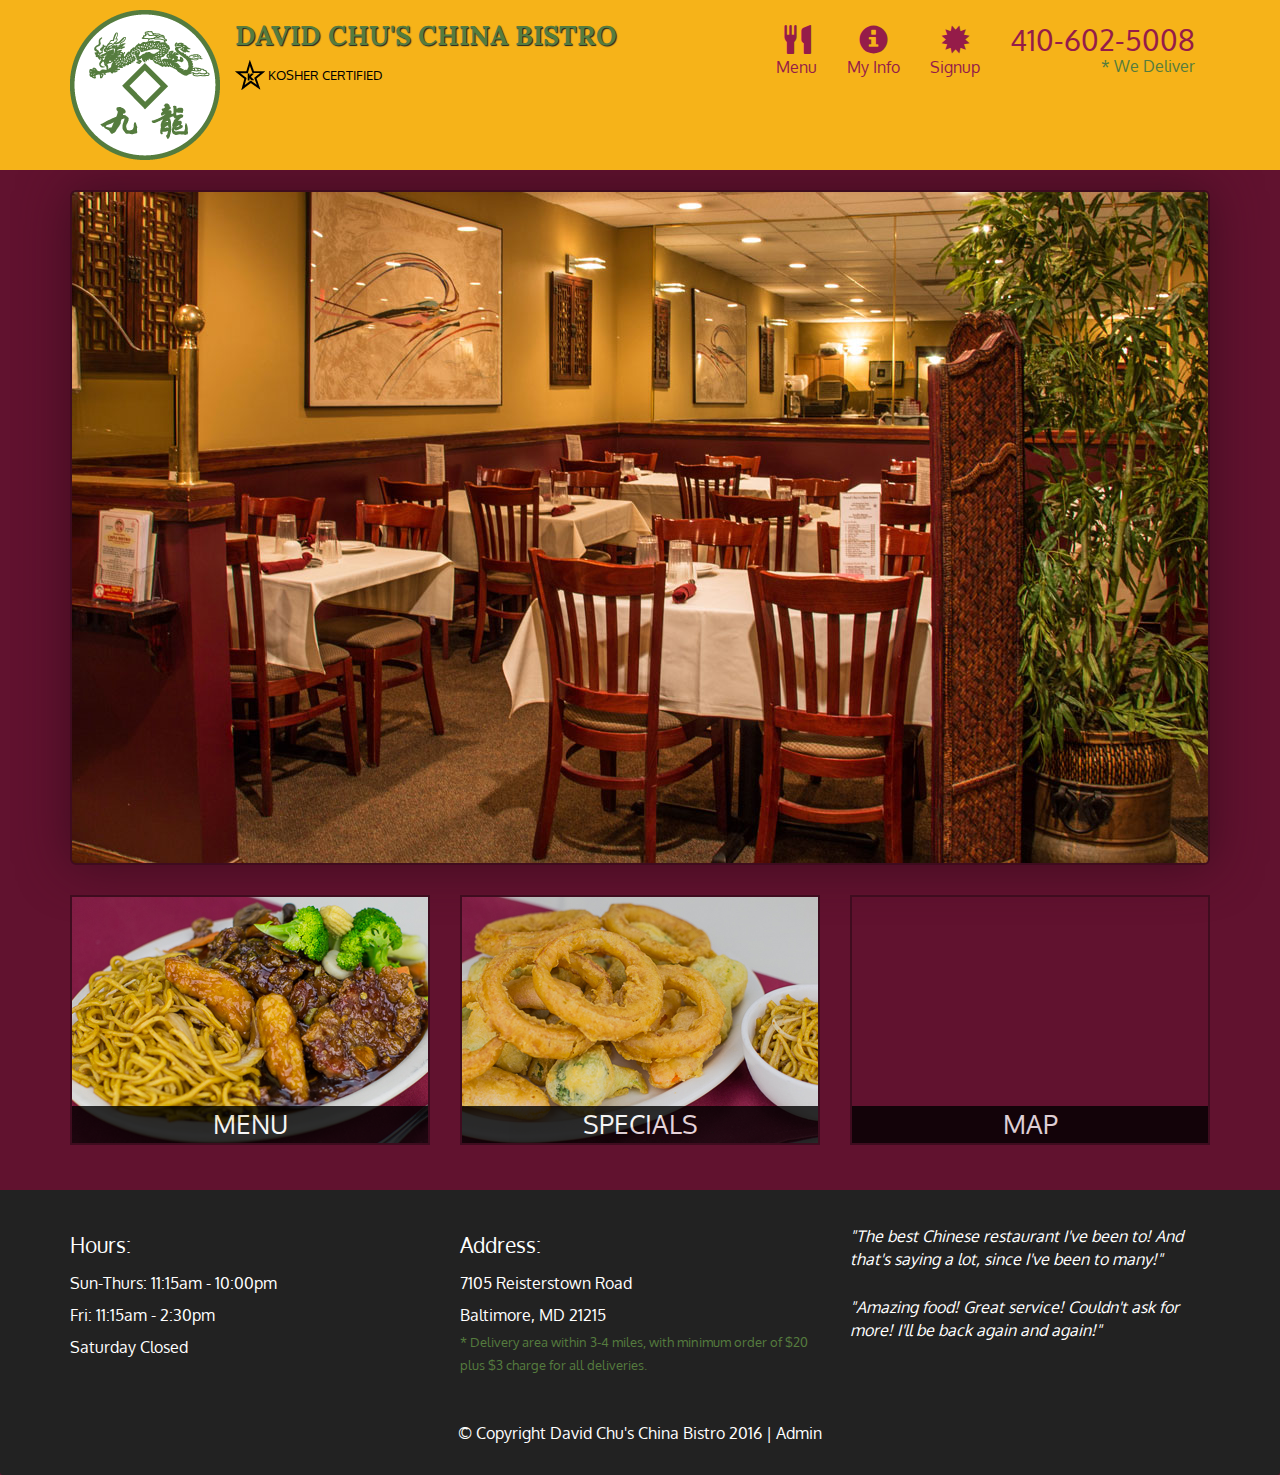
<file: mod10-solution/index.html>
<!DOCTYPE html>
<html lang="en">

<head>
  <meta charset="utf-8">
  <meta http-equiv="X-UA-Compatible" content="IE=edge">
  <meta name="viewport" content="width=device-width, initial-scale=1">
  <title>David Chu's China Bistro</title>
  <link href='https://fonts.googleapis.com/css?family=Oxygen:400,300,700' rel='stylesheet' type='text/css'>
  <link href='https://fonts.googleapis.com/css?family=Lora' rel='stylesheet' type='text/css'>
  <link rel="stylesheet" href="css/bootstrap.min.css">
  <link rel="stylesheet" href="css/restaurant.css">
  <link rel="stylesheet" href="css/common.css">
</head>

<body ng-app="restaurant" ng-strict-di>

  <!-- Fixed position loading indicator -->
  <loading class="loading-indicator"></loading>

  <header>
    <nav id="header-nav" class="navbar navbar-default">
      <div class="container">
        <div class="navbar-header">
          <a href="index.html" class="pull-left visible-md visible-lg">
            <div id="logo-img" alt="Logo image"></div>
          </a>

          <div class="navbar-brand">
            <a href="index.html">
              <h1>David Chu's China Bistro</h1>
            </a>
            <p>
              <img src="images/star-k-logo.png" alt="Kosher certification">
              <span>Kosher Certified</span>
            </p>
          </div>

          <button id="navbarToggle" type="button" class="navbar-toggle collapsed" data-toggle="collapse"
            data-target="#collapsable-nav" aria-expanded="false">
            <span class="sr-only">Toggle navigation</span>
            <span class="icon-bar"></span>
            <span class="icon-bar"></span>
            <span class="icon-bar"></span>
          </button>
        </div>

        <div id="collapsable-nav" class="collapse navbar-collapse">
          <ul id="nav-list" class="nav navbar-nav navbar-right">
            <li id="navHomeButton" class="visible-xs">
              <a href="index.html">
                <span class="glyphicon glyphicon-home"></span> Home</a>
            </li>
            <li id="navMenuButton" ui-sref-active="active">
              <a ui-sref="public.menu">
                <span class="glyphicon glyphicon-cutlery"></span><br class="hidden-xs"> Menu</a>
            </li>
            <li ui-sref-active="active">
              <a ui-sref="public.info">
                <span class="glyphicon glyphicon-info-sign"></span><br class="hidden-xs"> My Info</a>
            </li>
            <li ui-sref-active="active">
              <a ui-sref="public.signup">
                <span class="glyphicon glyphicon-certificate"></span><br class="hidden-xs"> Signup</a>
            </li>
            <li id="phone" class="hidden-xs">
              <a href="tel:410-602-5008">
                <span>410-602-5008</span></a>
              <div>* We Deliver</div>
            </li>
          </ul><!-- #nav-list -->
        </div><!-- .collapse .navbar-collapse -->
      </div><!-- .container -->
    </nav><!-- #header-nav -->
  </header>

  <div id="call-btn" class="visible-xs">
    <a class="btn" href="tel:410-602-5008">
      <span class="glyphicon glyphicon-earphone"></span>
      410-602-5008
    </a>
  </div>
  <div id="xs-deliver" class="text-center visible-xs">* We Deliver</div>

  <ui-view>
    <div class="text-center initial-loading">
      <h2>Loading Site...</h2>
    </div>
  </ui-view>

  <footer class="panel-footer">
    <div class="container">
      <div class="row">
        <section id="hours" class="col-sm-4">
          <span>Hours:</span><br>
          Sun-Thurs: 11:15am - 10:00pm<br>
          Fri: 11:15am - 2:30pm<br>
          Saturday Closed
          <hr class="visible-xs">
        </section>
        <section id="address" class="col-sm-4">
          <span>Address:</span><br>
          7105 Reisterstown Road<br>
          Baltimore, MD 21215
          <p>* Delivery area within 3-4 miles, with minimum order of $20 plus $3 charge for all deliveries.</p>
          <hr class="visible-xs">
        </section>
        <section id="testimonials" class="col-sm-4">
          <p>"The best Chinese restaurant I've been to! And that's saying a lot, since I've been to many!"</p>
          <p>"Amazing food! Great service! Couldn't ask for more! I'll be back again and again!"</p>
        </section>
      </div>
      <div class="text-center">
        &copy; Copyright David Chu's China Bistro 2016 |
        <a ui-sref="admin.auth">Admin</a>
      </div>
    </div>
  </footer>

  <!-- Libs -->
  <script src="lib/jquery-2.1.4.min.js"></script>
  <script src="lib/bootstrap.min.js"></script>
  <script src="lib/angular.min.js"></script>
  <script src="lib/angular-ui-router.min.js"></script>

  <!-- Main Restaurant Module -->
  <script src="src/restaurant.module.js"></script>

  <!-- Common Module -->
  <script src="src/common/common.module.js"></script>
  <script src="src/common/loading/loading.component.js"></script>
  <script src="src/common/loading/loading.interceptor.js"></script>
  <script src="src/common/menu.service.js"></script>

  <!-- Public Module -->
  <script src="src/public/public.module.js"></script>
  <script src="src/public/public.routes.js"></script>
  <script src="src/public/menu/menu.controller.js"></script>
  <script src="src/public/menu-category/menu-category.component.js"></script>
  <script src="src/public/menu-items/menu-items.controller.js"></script>
  <script src="src/public/menu-item/menu-item.component.js"></script>
  <script src="src/public/signup/signup.controller.js"></script>
  <script src="src/public/info/info.controller.js"></script>

  <!-- ADMIN SITE -->

  <!--Application files -->

</body>

</html>
</file>
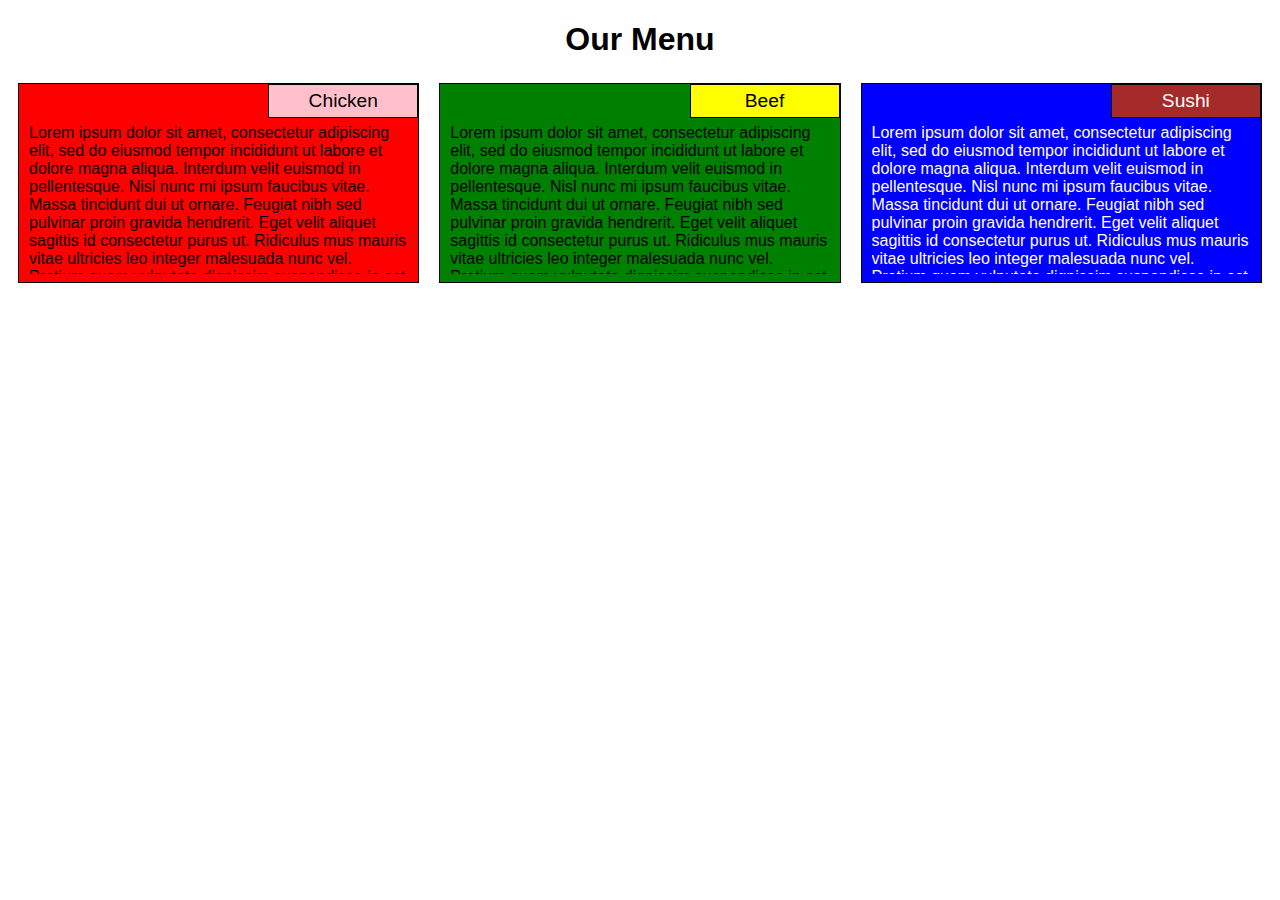
<file: mod2-solution/index.html>
<!DOCTYPE html>
<html>
<head>
<meta charset="utf-8">
<title>Module 2 Solution</title>
<link rel="stylesheet" href="css/style.css">
</head>
<body>

<h1>Our Menu</h1>
<h3>Categories</h3>

<div class="row">
        <div class="col-lg-4 col-md-6 col-sm-12 ">
            <div class="box box1">
                <div class="title title1">Chicken</div>
                <div class="title-md title1">Chicken, a versatile protein, graced the dinner table with delight.</div>
                <div class="content">
                    <!-- Your content goes here -->
                    <p>Lorem ipsum dolor sit amet, consectetur adipiscing elit, sed do eiusmod tempor incididunt ut labore et dolore magna aliqua. Interdum velit euismod in pellentesque. Nisl nunc mi ipsum faucibus vitae. Massa tincidunt dui ut ornare. Feugiat nibh sed pulvinar proin gravida hendrerit. Eget velit aliquet sagittis id consectetur purus ut. Ridiculus mus mauris vitae ultricies leo integer malesuada nunc vel. Pretium quam vulputate dignissim suspendisse in est ante in. Sed viverra tellus in hac habitasse. Fermentum et sollicitudin ac orci phasellus egestas tellus rutrum. Erat pellentesque adipiscing commodo elit at imperdiet dui. Neque aliquam vestibulum morbi blandit. Posuere ac ut consequat semper viverra nam libero justo. Nec nam aliquam sem et. Accumsan lacus vel facilisis volutpat est velit egestas dui. Varius vel pharetra vel turpis. Lectus mauris ultrices eros in cursus turpis massa tincidunt. Porta non pulvinar neque laoreet suspendisse interdum consectetur.</p>
                </div>
            </div>
            
        </div>
        <div class="col-lg-4 col-md-6 col-sm-12 ">
            <div class="box box2">
                <div class="title title2">Beef</div>
                <div class="title-md title2">Beef, a hearty and savory ingredient, enhances various culinary creations.</div>
                <div class="content">
                    <!-- Your content goes here -->
                    <p>Lorem ipsum dolor sit amet, consectetur adipiscing elit, sed do eiusmod tempor incididunt ut labore et dolore magna aliqua. Interdum velit euismod in pellentesque. Nisl nunc mi ipsum faucibus vitae. Massa tincidunt dui ut ornare. Feugiat nibh sed pulvinar proin gravida hendrerit. Eget velit aliquet sagittis id consectetur purus ut. Ridiculus mus mauris vitae ultricies leo integer malesuada nunc vel. Pretium quam vulputate dignissim suspendisse in est ante in. Sed viverra tellus in hac habitasse. Fermentum et sollicitudin ac orci phasellus egestas tellus rutrum. Erat pellentesque adipiscing commodo elit at imperdiet dui. Neque aliquam vestibulum morbi blandit. Posuere ac ut consequat semper viverra nam libero justo. Nec nam aliquam sem et. Accumsan lacus vel facilisis volutpat est velit egestas dui. Varius vel pharetra vel turpis. Lectus mauris ultrices eros in cursus turpis massa tincidunt. Porta non pulvinar neque laoreet suspendisse interdum consectetur.</p>
                </div>
            </div>
            
        </div>
        <div class="col-lg-4 col-md-12 col-sm-12 ">
            <div class="box box3">
                <div class="title title3">Sushi</div>
                <div class="title-md title2">Sushi, a delicate fusion of flavors, captivates taste buds effortlessly.</div>
                <div class="content">
                    <!-- Your content goes here -->
                    <p>Lorem ipsum dolor sit amet, consectetur adipiscing elit, sed do eiusmod tempor incididunt ut labore et dolore magna aliqua. Interdum velit euismod in pellentesque. Nisl nunc mi ipsum faucibus vitae. Massa tincidunt dui ut ornare. Feugiat nibh sed pulvinar proin gravida hendrerit. Eget velit aliquet sagittis id consectetur purus ut. Ridiculus mus mauris vitae ultricies leo integer malesuada nunc vel. Pretium quam vulputate dignissim suspendisse in est ante in. Sed viverra tellus in hac habitasse. Fermentum et sollicitudin ac orci phasellus egestas tellus rutrum. Erat pellentesque adipiscing commodo elit at imperdiet dui. Neque aliquam vestibulum morbi blandit. Posuere ac ut consequat semper viverra nam libero justo. Nec nam aliquam sem et. Accumsan lacus vel facilisis volutpat est velit egestas dui. Varius vel pharetra vel turpis. Lectus mauris ultrices eros in cursus turpis massa tincidunt. Porta non pulvinar neque laoreet suspendisse interdum consectetur.</p>
                </div>
            </div>
            
        </div>


    
</div>


</body>
</html>
</file>
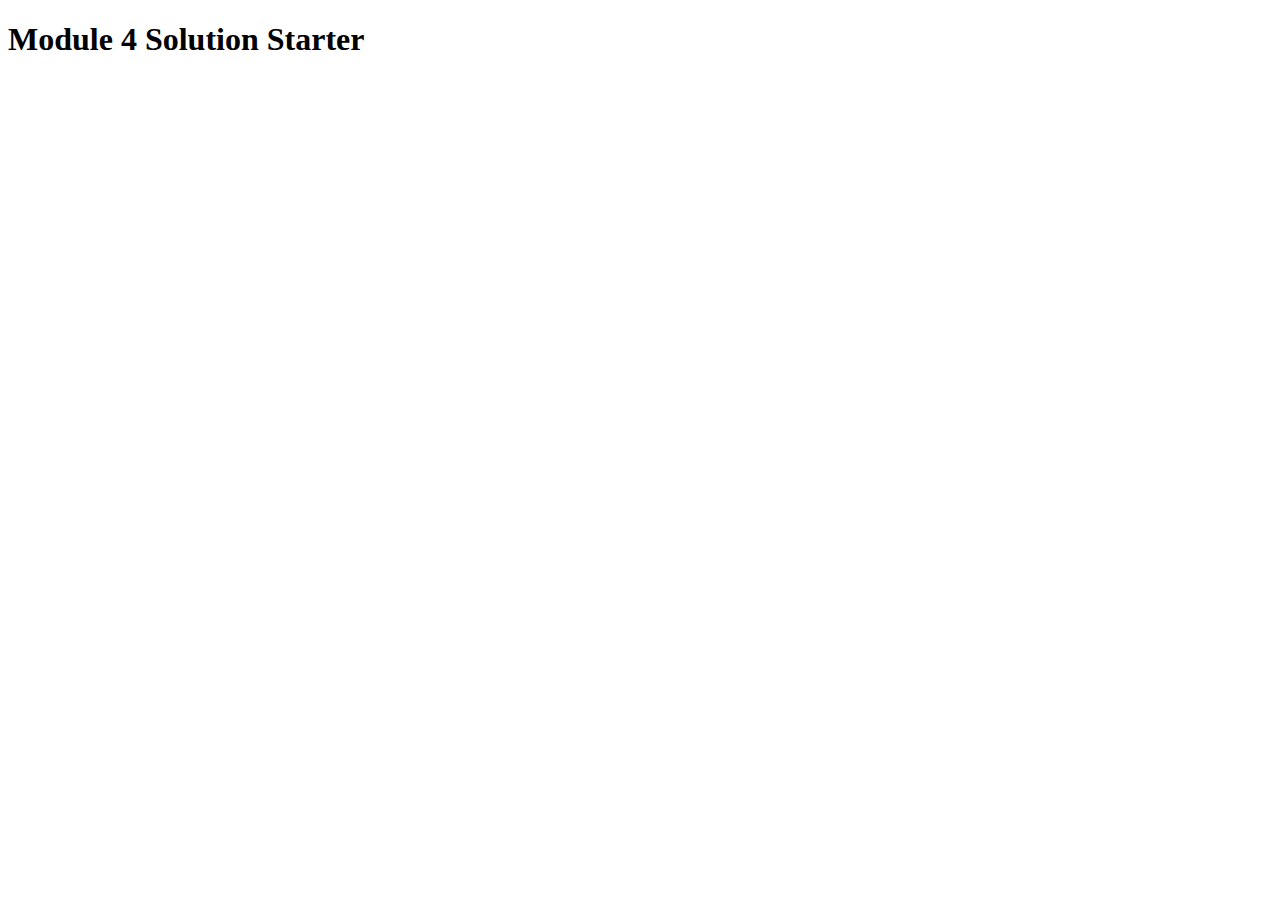
<file: mod4-solution/index.html>
<!DOCTYPE html>
<html>
<head>
  <meta charset="utf-8">
  <title>Module 4 Solution Starter</title>
  <script>
    var names = []; // DO NOT REMOVE
  </script>
  <script src="SpeakHello.js"></script>
  <script src="SpeakGoodBye.js"></script>
  <script src="script.js"></script>
</head>
<body>
  <h1>Module 4 Solution Starter</h1>
</body>
</html>
</file>
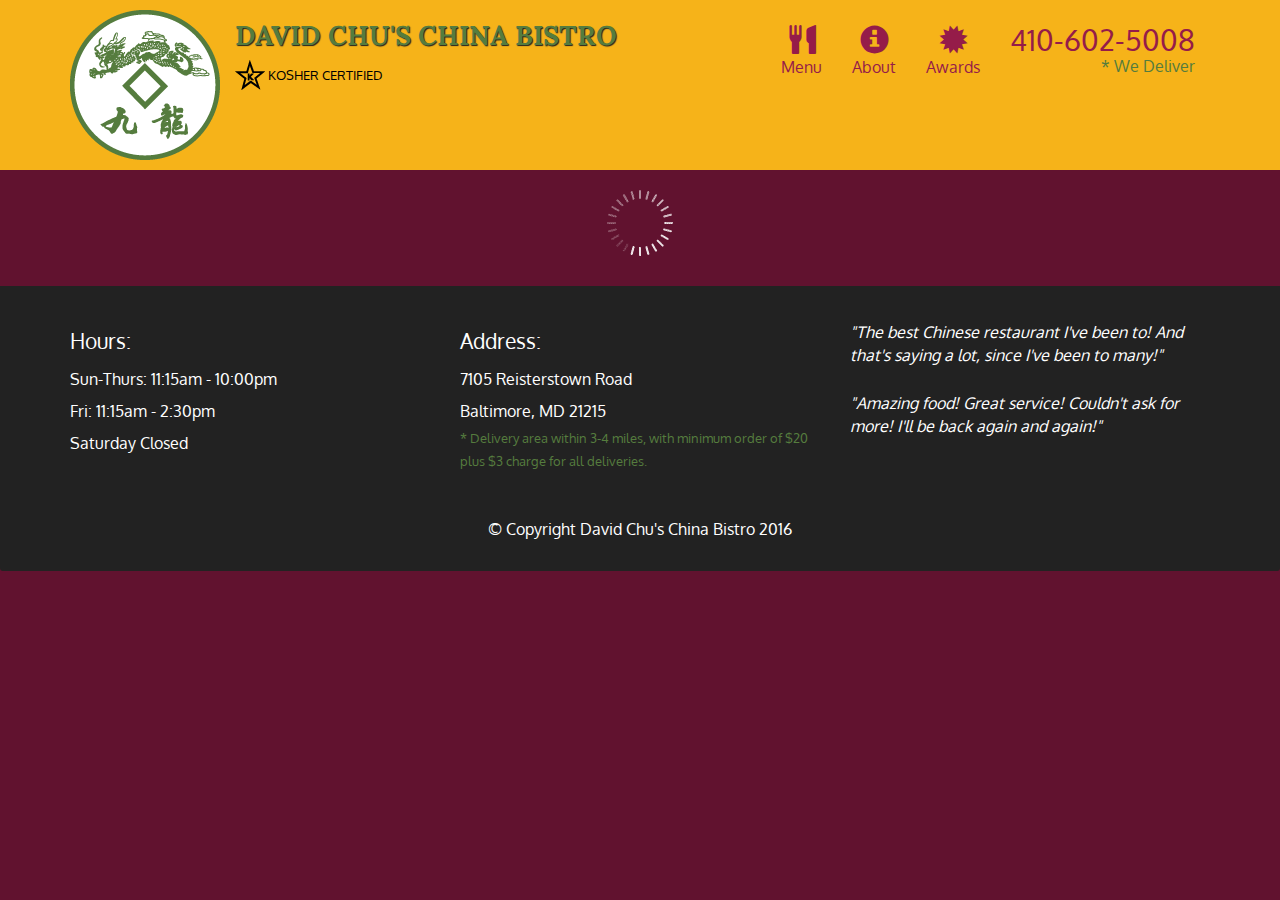
<file: mod5-solution/index.html>
<!doctype html>
<html lang="en">
  <head>
    <meta charset="utf-8">
    <meta http-equiv="X-UA-Compatible" content="IE=edge">
    <meta name="viewport" content="width=device-width, initial-scale=1">
    <title>David Chu's China Bistro</title>
    <link rel="stylesheet" href="css/bootstrap.min.css">
    <link rel="stylesheet" href="css/styles.css">
    <link href='https://fonts.googleapis.com/css?family=Oxygen:400,300,700' rel='stylesheet' type='text/css'>
    <link href='https://fonts.googleapis.com/css?family=Lora' rel='stylesheet' type='text/css'>
    <link rel="stylesheet" href="css/font-awesome.min.css">
  </head>
<body>
  <header>
    <nav id="header-nav" class="navbar navbar-default">
      <div class="container">
        <div class="navbar-header">
          <a href="index.html" class="pull-left visible-md visible-lg">
            <div id="logo-img" alt="Logo image"></div>
          </a>

          <div class="navbar-brand">
            <a href="index.html"><h1>David Chu's China Bistro</h1></a>
            <p>
              <img src="images/star-k-logo.png" alt="Kosher certification">
              <span>Kosher Certified</span>
            </p>
          </div>

          <button id="navbarToggle" type="button" class="navbar-toggle collapsed" data-toggle="collapse" data-target="#collapsable-nav" aria-expanded="false">
            <span class="sr-only">Toggle navigation</span>
            <span class="icon-bar"></span>
            <span class="icon-bar"></span>
            <span class="icon-bar"></span>
          </button>
        </div>
        
        <div id="collapsable-nav" class="collapse navbar-collapse">
           <ul id="nav-list" class="nav navbar-nav navbar-right">
            <li id="navHomeButton" class="visible-xs active">
              <a href="index.html">
                <span class="glyphicon glyphicon-home"></span> Home</a>
            </li>
            <li id="navMenuButton">
              <a href="#" onclick="$dc.loadMenuCategories();">
                <span class="glyphicon glyphicon-cutlery"></span><br class="hidden-xs"> Menu</a>
            </li>
            <li>
              <a href="#" onclick="$dc.loadAbout();">
                <span class="glyphicon glyphicon-info-sign"></span><br class="hidden-xs"> About</a>
            </li>
            <li>
              <a href="#">
                <span class="glyphicon glyphicon-certificate"></span><br class="hidden-xs"> Awards</a>
            </li>
            <li id="phone" class="hidden-xs">
              <a href="tel:410-602-5008">
                <span>410-602-5008</span></a><div>* We Deliver</div>
            </li>
          </ul><!-- #nav-list -->
        </div><!-- .collapse .navbar-collapse -->
      </div><!-- .container -->
    </nav><!-- #header-nav -->
  </header>

  <div id="call-btn" class="visible-xs">
    <a class="btn" href="tel:410-602-5008">
    <span class="glyphicon glyphicon-earphone"></span>
    410-602-5008
    </a>
  </div>
  <div id="xs-deliver" class="text-center visible-xs">* We Deliver</div>

  <div id="main-content" class="container"></div>
  <div id="about-content" class="container"></div>
  <footer class="panel-footer">
    <div class="container">
      <div class="row">
        <section id="hours" class="col-sm-4">
          <span>Hours:</span><br>
          Sun-Thurs: 11:15am - 10:00pm<br>
          Fri: 11:15am - 2:30pm<br>
          Saturday Closed
          <hr class="visible-xs">
        </section>
        <section id="address" class="col-sm-4">
          <span>Address:</span><br>
          7105 Reisterstown Road<br>
          Baltimore, MD 21215
          <p>* Delivery area within 3-4 miles, with minimum order of $20 plus $3 charge for all deliveries.</p>
          <hr class="visible-xs">
        </section>
        <section id="testimonials" class="col-sm-4">
          <p>"The best Chinese restaurant I've been to! And that's saying a lot, since I've been to many!"</p>
          <p>"Amazing food! Great service! Couldn't ask for more! I'll be back again and again!"</p>
        </section>
      </div>
      <div class="text-center">&copy; Copyright David Chu's China Bistro 2016</div>
    </div>
  </footer>

  <!-- jQuery (Bootstrap JS plugins depend on it) -->
  <script src="js/jquery-2.1.4.min.js"></script>
  <script src="js/bootstrap.min.js"></script>
  <script src="js/ajax-utils.js"></script>
  <script src="js/script.js"></script>
</body>
</html>
</file>
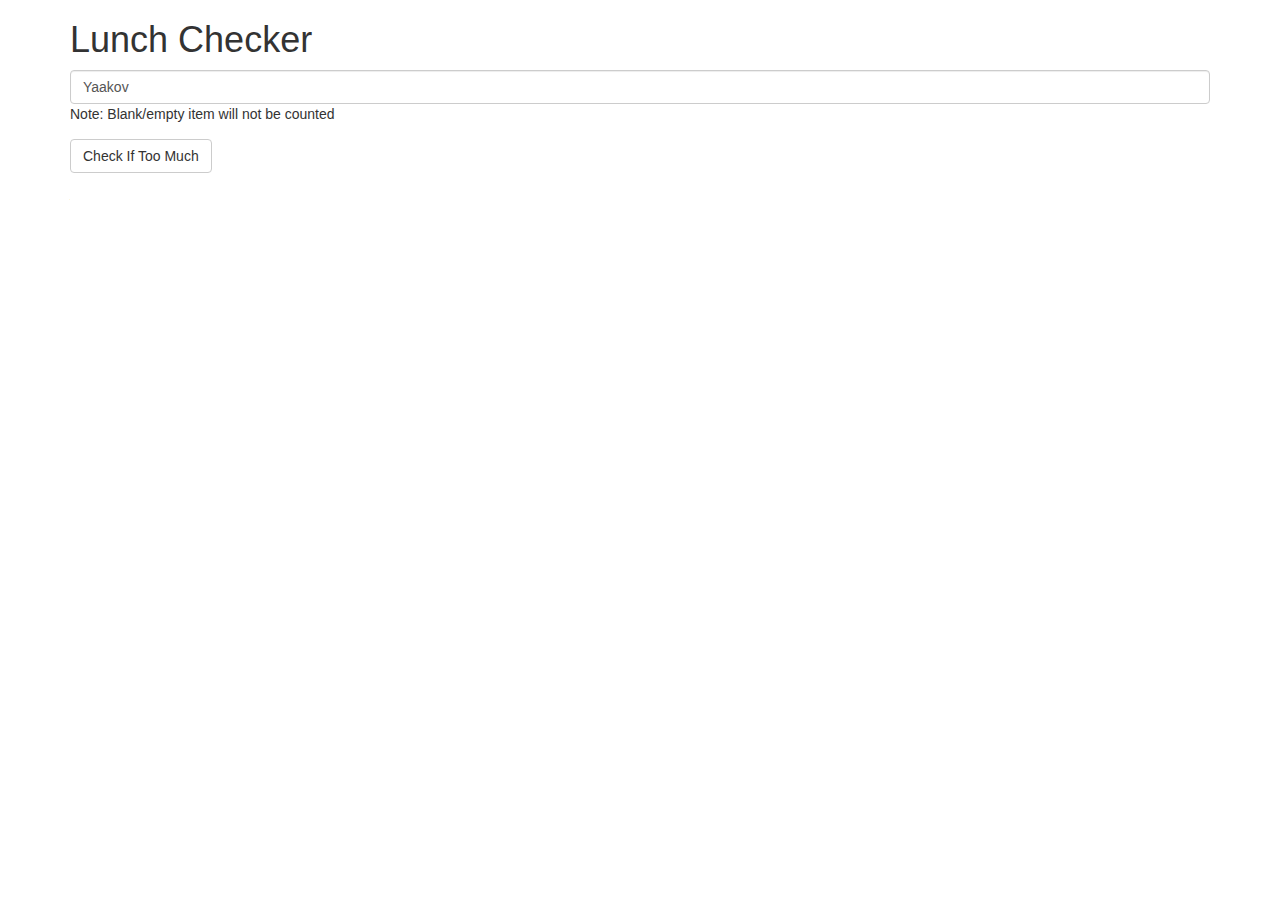
<file: mod6-solution/index.html>
<!doctype html>
<html lang="en" ng-app="LunchCheck">
  <head>
    <title>Lunch Checker</title>
    <meta name="viewport" content="width=device-width, initial-scale=1">
    <link rel="stylesheet" href="styles/bootstrap.min.css">

    <script src="angular.min.js"></script>
    <script src="app.js"></script>
  </head>
<body>
   <div class="container" ng-controller="LunchCheckController">
     <h1>Lunch Checker</h1>
         <div class="form-group">
             <input id="lunch-menu" type="text"
             placeholder="list comma separated dishes you usually have for lunch"
             class="form-control" ng-model="lunch_menu" ng-style="textbox_style">
             <span>Note: Blank/empty item will not be counted</span>
         </div>
         <div class="form-group">
             <button class="btn btn-default" ng-click="check_lunch_menu()">Check If Too Much</button>
         </div>
         <div class="form-group" ng-style="msg_style">
           <!-- Your message can go here. -->
           {{msg}}
         </div>
   </div>

</body>
</html>
</file>
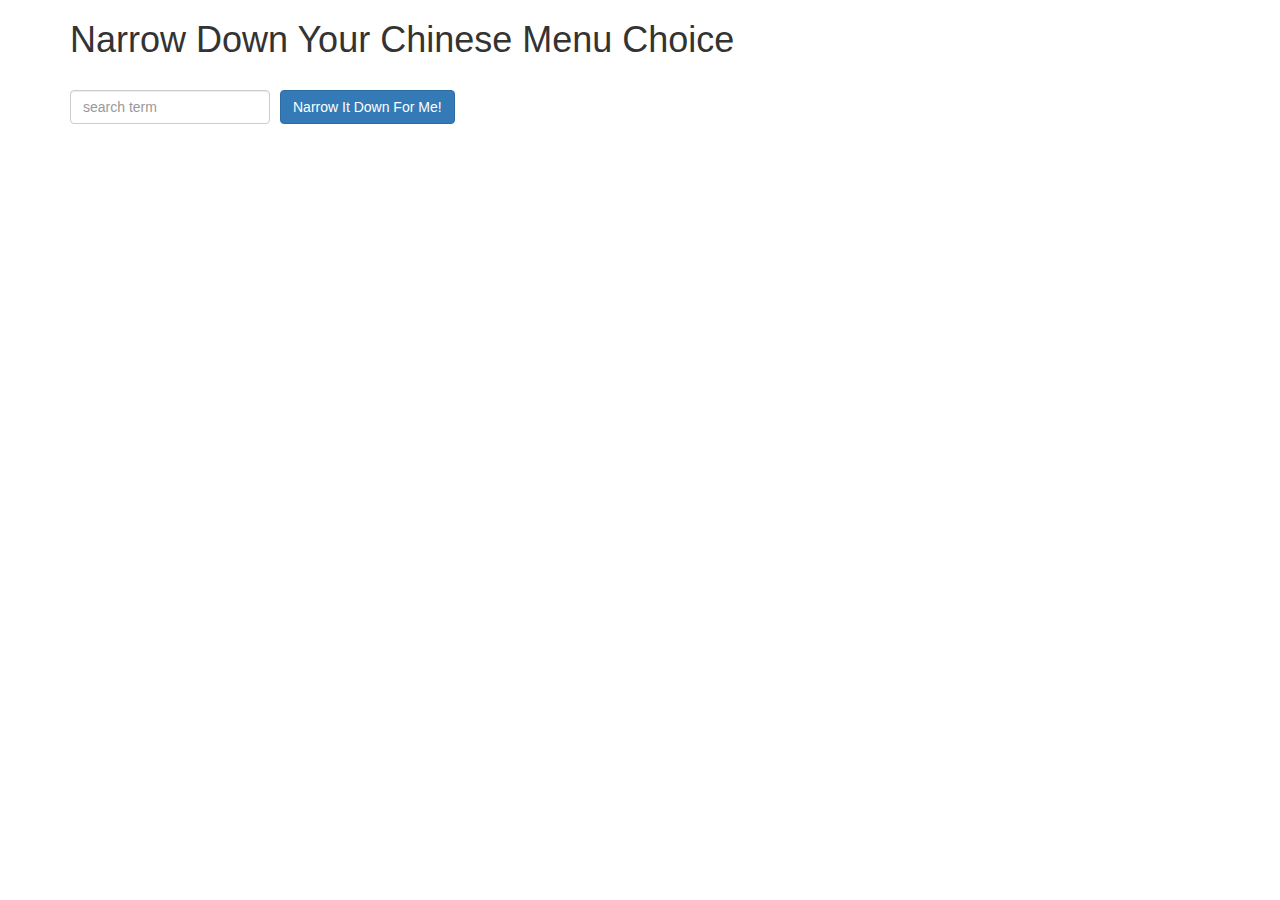
<file: mod8-solution/index.html>
<!doctype html>
<html lang="en" ng-app="NarrowItDownApp">

<head>
  <title>Narrow Down Your Menu Choice</title>
  <meta name="viewport" content="width=device-width, initial-scale=1">
  <link rel="stylesheet" href="styles/bootstrap.min.css">
  <link rel="stylesheet" href="styles/styles.css">
  <script src="js/angular.min.js"></script>
  <script src="js/app.js"></script>
</head>

<body>
  <div class="container" ng-controller="NarrowItDownController as narrow">
    <h1>Narrow Down Your Chinese Menu Choice</h1>

    <div class="form-group">
      <input type="text" placeholder="search term" class="form-control" ng-model="narrow.searchTerm">
    </div>
    <div class="form-group narrow-button">
      <button class="btn btn-primary" ng-click="narrow.search()">Narrow It Down For Me!</button>
    </div>
    
    <found-items found="narrow.found" on-remove="narrow.removeItem(index)"></found-items>

    <div class="message" ng-if="!narrow.found.length && narrow.searched">Nothing found</div>
  </div>

</body>

</html>
</file>
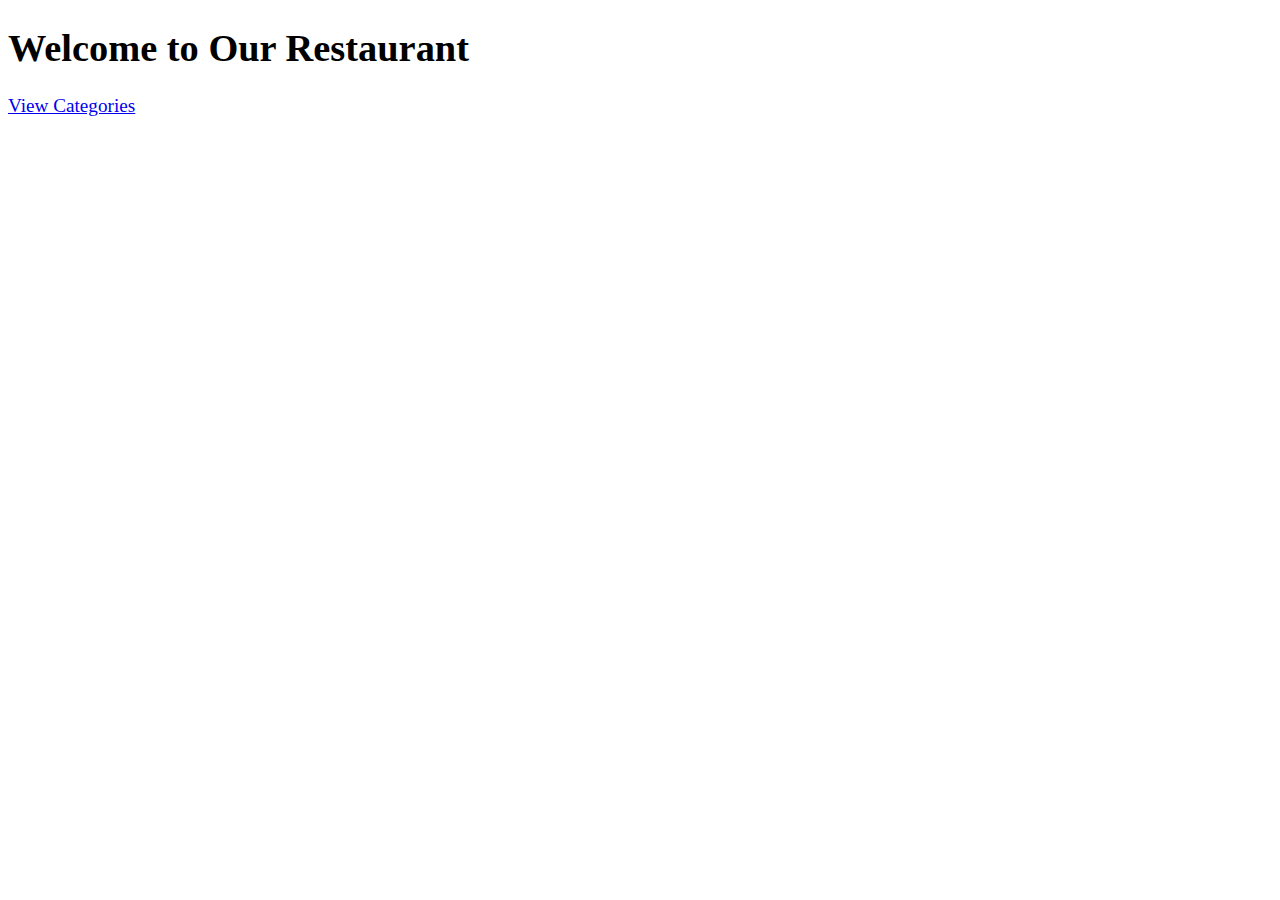
<file: mod9-solution/index.html>
<!DOCTYPE html>
<html ng-app='MenuApp'>
  <head>
    <meta charset="utf-8">
    <link rel="stylesheet" href="css/styles.css">
    <title>Restaurant Menu App</title>
  </head>
  <body>
    <ui-view></ui-view>
    <!-- Libraries -->
    <script src="lib/angular.min.js"></script>
    <script src="lib/angular-ui-router.min.js"></script>

    <!-- Modules -->
    <script src="src/menuapp/menuapp.module.js"></script>
    <script src="src/menuapp/data.module.js"></script>

    <!-- Routes -->
    <script src="src/routes.js"></script>

    <!-- Artifacts -->
    <script src="src/menuapp/menudata.service.js"></script>
    <script src="src/menuapp/categories.component.js"></script>
    <script src="src/menuapp/categories.controller.js"></script>
    <script src="src/menuapp/items.component.js"></script>
    <script src="src/menuapp/items.controller.js"></script>
    
  </body>
</html>
</file>
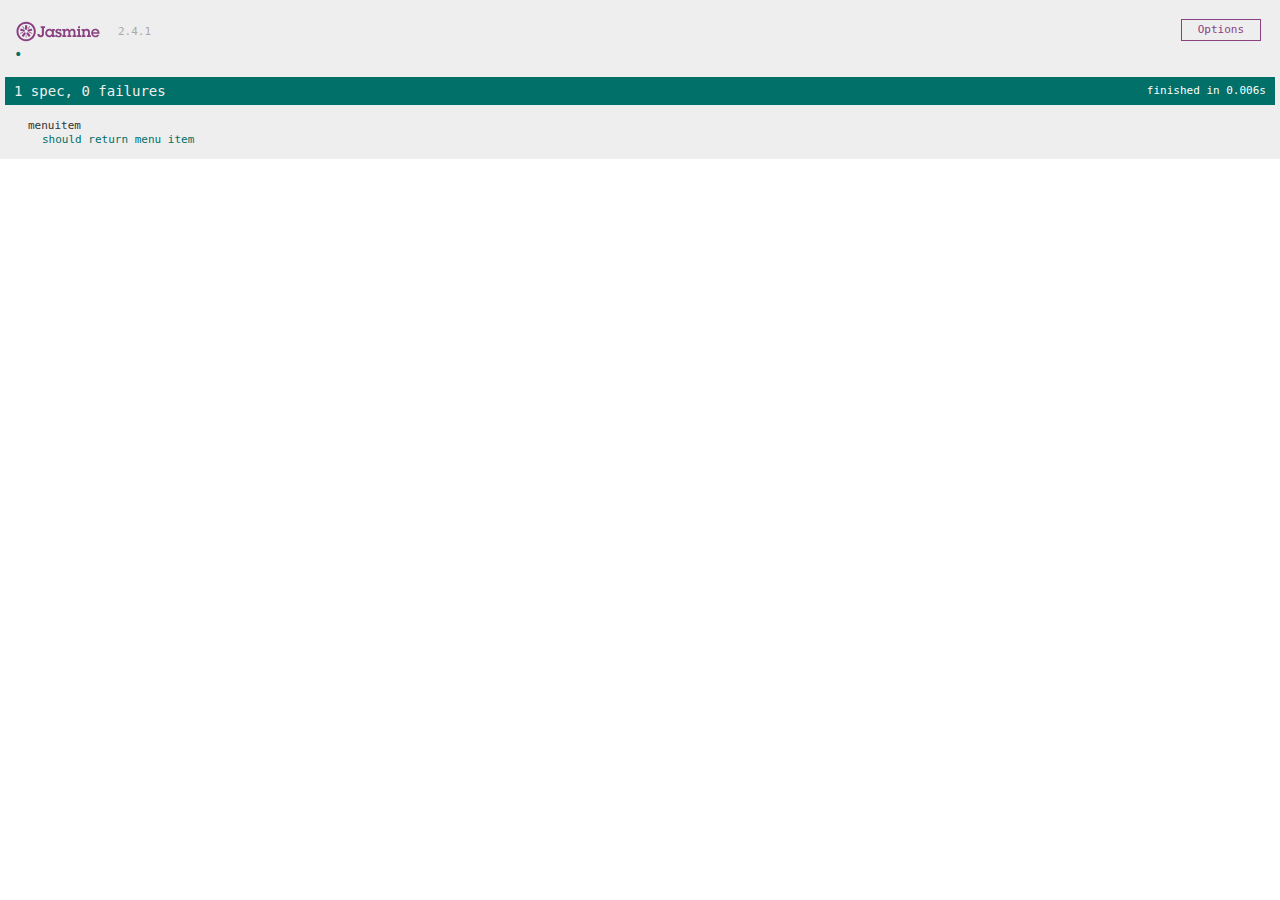
<file: mod10-solution/SpecRunner.html>
<!DOCTYPE html>
<html>

<head>
  <meta charset="utf-8">
  <title>Jasmine Spec Runner v2.4.1</title>

  <link rel="shortcut icon" type="image/png" href="lib/jasmine-2.4.1/jasmine_favicon.png">
  <link rel="stylesheet" href="lib/jasmine-2.4.1/jasmine.css">

  <script src="lib/jasmine-2.4.1/jasmine.js"></script>
  <script src="lib/jasmine-2.4.1/jasmine-html.js"></script>
  <script src="lib/jasmine-2.4.1/boot.js"></script>

  <!-- include source files here... -->
  <script src="lib/angular.min.js"></script>
  <script src="lib/angular-mocks.js"></script>

  <!-- Common Module -->
  <script src="src/common/common.module.js"></script>
  <script src="src/common/loading/loading.component.js"></script>
  <script src="src/common/loading/loading.interceptor.js"></script>
  <script src="src/common/menu.service.js"></script>

  <!-- Public Module -->
  <!-- <script src="src/public/public.module.js"></script>
  <script src="src/public/public.routes.js"></script>
  <script src="src/public/menu/menu.controller.js"></script>
  <script src="src/public/menu-category/menu-category.component.js"></script>
  <script src="src/public/menu-items/menu-items.controller.js"></script>
  <script src="src/public/menu-item/menu-item.component.js"></script>
  <script src="src/public/signup/signup.controller.js"></script>
  <script src="src/public/info/info.controller.js"></script> -->

  <!-- <script src="src/public/signup/signup.controller.js"></script> -->

  <!-- Spec -->
  <script src="spec/menu.service.spec.js"></script>

</head>

<body>
</body>

</html>
</file>
<file: mod10-solution/css/restaurant.css>
body {
  font-size: 16px;
  color: #fff;
  background-color: #61122f;
  font-family: 'Oxygen', sans-serif;
}

.initial-loading {
  margin-top: 60px;
}

/** HEADER **/
#header-nav {
  background-color: #f6b319;
  border-radius: 0;
  border: 0;
}

#logo-img {
  background: url('../images/restaurant-logo_large.png') no-repeat;
  width: 150px;
  height: 150px;
  margin: 10px 15px 10px 0;
}

.navbar-brand {
  padding-top: 25px;
}
.navbar-brand h1 { /* Restaurant name */
  font-family: 'Lora', serif;
  color: #557c3e;
  font-size: 1.5em;
  text-transform: uppercase;
  font-weight: bold;
  text-shadow: 1px 1px 1px #222;
  margin-top: 0;
  margin-bottom: 0;
  line-height: .75;
}
.navbar-brand a:hover, .navbar-brand a:focus {
  text-decoration: none;
}
.navbar-brand p { /* Kosher cert */
  color: #000;
  text-transform: uppercase;
  font-size: .7em;
  margin-top: 15px;
}
.navbar-brand p span { /* Star-K */
  vertical-align: middle;
}

#nav-list {
  margin-top: 10px;
}
#nav-list a {
  color: #951C49;
  text-align: center;
}
#nav-list a:hover {
  background: #E7E7E7;
}
#nav-list a span {
  font-size: 1.8em;
}

#phone {
  margin-top: 5px;
}
#phone a { /* Phone number */
  text-align: right;
  padding-bottom: 0;
}
#phone div { /* We Deliver */
  color: #557c3e;
  text-align: right;
  padding-right: 15px;
}

.navbar-header button.navbar-toggle, .navbar-header .icon-bar {
  border: 1px solid #61122f;
}
.navbar-header button.navbar-toggle {
  clear: both;
  margin-top: -30px;
}
/* END HEADER */

/* FOOTER */
.panel-footer {
  margin-top: 30px;
  padding-top: 35px;
  padding-bottom: 30px;
  background-color: #222;
  border-top: 0;
}
.panel-footer div.row {
  margin-bottom: 35px;
}
#hours, #address {
  line-height: 2;
}
#hours > span, #address > span {
  font-size: 1.3em;
}
#address p {
  color: #557c3e;
  font-size: .8em;
  line-height: 1.8;
}
#testimonials {
  font-style: italic;
}
#testimonials p:nth-child(2) {
  margin-top: 25px;
}
a[ui-sref="admin.auth"] {
  color: #fff;
}
/* END FOOTER */

/********** Medium devices only **********/
@media (min-width: 992px) and (max-width: 1199px) {
  /* Header */
  #logo-img {
    background: url('../images/restaurant-logo_medium.png') no-repeat;
    width: 100px;
    height: 100px;
    margin: 5px 5px 5px 0;
  }
  /* End Header */
}


/********** Extra small devices only **********/
@media (max-width: 767px) {
  /* Header */
  .navbar-brand {
    padding-top: 10px;
    height: 80px;
  }
  .navbar-brand h1 { /* Restaurant name */
    padding-top: 10px;
    font-size: 5vw; /* 1vw = 1% of viewport width */
  }
  .navbar-brand p { /* Kosher cert */
    font-size: .6em;
    margin-top: 12px;
  }
  .navbar-brand p img { /* Star-K */
    height: 20px;
  }

  #collapsable-nav a { /* Collapsed nav menu text */
    font-size: 1.2em;
  }
  #collapsable-nav a span { /* Collapsed nav menu glyph */
    font-size: 1em;
    margin-right: 5px;
  }

  #call-btn > a {
    font-size: 1.5em;
    display: block;
    margin: 0 20px;
    padding: 10px;
    border: 2px solid #fff;
    background-color: #f6b319;
    color: #951c49;
  }
  #xs-deliver {
    margin-top: 5px;
    font-size: .7em;
    letter-spacing: .1em;
    text-transform: uppercase;
  }
  /* End Header */

  /* Footer */
  .panel-footer section {
    margin-bottom: 30px;
    text-align: center;
  }
  .panel-footer section:nth-child(3) {
    margin-bottom: 0; /* margin already exists on the whole row */
  }
  .panel-footer section hr {
    width: 50%;
  }
  /* End Footer */
}


/********** Super extra small devices Only :-) (e.g., iPhone 4) **********/
@media (max-width: 479px) {
  /* Header */
  .navbar-brand h1 { /* Restaurant name */
    padding-top: 5px;
    font-size: 6vw;
  }
  /* End Header */
}
</file>
<file: mod10-solution/css/common.css>
.loading-indicator {
    display: block;
    width: 70px;
    position: fixed;
    left: 0;
    right: 0;
    margin: 0 auto;
    top: 40%;
    z-index: 100;
    background-color: #FFF;
}

.loading-indicator img {
    width: 70px;
    background-color: #FFF;
}

.ui-view-placeholder {
    margin-top: 60px;
}
</file>
<file: mod2-solution/css/style.css>
/********** Base styles **********/
* {
    box-sizing: border-box;
    font-family: Helvetica;
}

h1 {
    margin-bottom: 15px;
    text-align: center;
}

h3 {
    display: none;
}

/* Box style */
.box {
    border: 1px solid black;
    width: 100%;
    height: 200px;
    margin-right: auto;
    margin-left: auto;
    position: relative;
}

.box1 {
    background-color: red;
    color: black;
}

.box2 {
    background-color: green;
    color: black;
}

.box3 {
    background-color: blue;
    color: white;
}

/* Title styles */
.title {
    border: 1px solid black;
    position: absolute;
    top: 0;
    right: 0;
    padding: 5px 10px;
    width: 150px;
    text-align: center;
    font-size: larger;
}

.title1 {
    background-color: pink;
    color: black;
}

.title2 {
    background-color: yellow;
    color: black;
}

.title3 {
    background-color: brown;
    color: #fff;
}

/* Content styles */
.content {
    padding-left: 10px;
    padding-right: 10px;
}
p {
    /* margin-bottom: 10px; */
    overflow: hidden;
}
p:hover {
    overflow: auto;
}

/* Simple Responsive Framework. */
.row {
    width: 100%;
}

/********** Large devices only **********/
@media (min-width: 992px) {
    .title-md {
        display: none;
    }
    .content {
        margin-top: 40px;
    }
    p {
        height: 150px;
    }
    .col-lg-1,
    .col-lg-2,
    .col-lg-3,
    .col-lg-4,
    .col-lg-5,
    .col-lg-6,
    .col-lg-7,
    .col-lg-8,
    .col-lg-9,
    .col-lg-10,
    .col-lg-11,
    .col-lg-12 {
        float: left;
        padding: 10px;
    }

    .col-lg-1 {
        width: 8.33%;
    }

    .col-lg-2 {
        width: 16.66%;
    }

    .col-lg-3 {
        width: 25%;
    }

    .col-lg-4 {
        width: 33.33%;
    }

    .col-lg-5 {
        width: 41.66%;
    }

    .col-lg-6 {
        width: 50%;
    }

    .col-lg-7 {
        width: 58.33%;
    }

    .col-lg-8 {
        width: 66.66%;
    }

    .col-lg-9 {
        width: 74.99%;
    }

    .col-lg-10 {
        width: 83.33%;
    }

    .col-lg-11 {
        width: 91.66%;
    }

    .col-lg-12 {
        width: 100%;
    }
}

/********** Medium devices only **********/
@media (min-width: 768px) and (max-width: 991px) {
    .title-md {
        display: none;
    }
    .content {
        margin-top: 40px;
    }
    p {
        height: 150px;
    }
    .col-md-1,
    .col-md-2,
    .col-md-3,
    .col-md-4,
    .col-md-5,
    .col-md-6,
    .col-md-7,
    .col-md-8,
    .col-md-9,
    .col-md-10,
    .col-md-11,
    .col-md-12 {
        float: left;
        padding: 10px;
    }

    .col-md-1 {
        width: 8.33%;
    }

    .col-md-2 {
        width: 16.66%;
    }

    .col-md-3 {
        width: 25%;
    }

    .col-md-4 {
        width: 33.33%;
    }

    .col-md-5 {
        width: 41.66%;
    }

    .col-md-6 {
        width: 50%;
    }

    .col-md-7 {
        width: 58.33%;
    }

    .col-md-8 {
        width: 66.66%;
    }

    .col-md-9 {
        width: 74.99%;
    }

    .col-md-10 {
        width: 83.33%;
    }

    .col-md-11 {
        width: 91.66%;
    }

    .col-md-12 {
        width: 100%;
    }
}

@media (max-width: 767px) {
    h1 {
        display: none;
    }
    h3 {
        margin-bottom: 15px;
        margin-left: 10px;
        text-align: left;
        display: block;
        font-family: Georgia, 'Times New Roman', Times, serif;
    }
    .title {
        display: none;
    }
    .title-md {
        display: block;
        border: 1px solid black;
        position: absolute;
        top: 0;
        right: 0;
        width: 100%;
        padding: 5px 10px;
        text-align: center;
        font-size: larger;
    }
    .content {
        margin-top: 60px;
    }
    p {
        height: 130px;
    }
    .col-sm-1,
    .col-sm-2,
    .col-sm-3,
    .col-sm-4,
    .col-sm-5,
    .col-sm-6,
    .col-sm-7,
    .col-sm-8,
    .col-sm-9,
    .col-sm-10,
    .col-sm-11,
    .col-sm-12 {
        float: left;
        padding: 10px;
    }

    .col-sm-1 {
        width: 8.33%;
    }

    .col-sm-2 {
        width: 16.66%;
    }

    .col-sm-3 {
        width: 25%;
    }

    .col-sm-4 {
        width: 33.33%;
    }

    .col-sm-5 {
        width: 41.66%;
    }

    .col-sm-6 {
        width: 50%;
    }

    .col-sm-7 {
        width: 58.33%;
    }

    .col-sm-8 {
        width: 66.66%;
    }

    .col-sm-9 {
        width: 74.99%;
    }

    .col-sm-10 {
        width: 83.33%;
    }

    .col-sm-11 {
        width: 91.66%;
    }

    .col-sm-12 {
        width: 100%;
        margin: auto;
    }
}
</file>
<file: mod5-solution/css/styles.css>
body {
  font-size: 16px;
  color: #fff;
  background-color: #61122f;
  font-family: 'Oxygen', sans-serif;
}

/** HEADER **/
#header-nav {
  background-color: #f6b319;
  border-radius: 0;
  border: 0;
}

#logo-img {
  background: url('../images/restaurant-logo_large.png') no-repeat;
  width: 150px;
  height: 150px;
  margin: 10px 15px 10px 0;
}

.navbar-brand {
  padding-top: 25px;
}
.navbar-brand h1 { /* Restaurant name */
  font-family: 'Lora', serif;
  color: #557c3e;
  font-size: 1.5em;
  text-transform: uppercase;
  font-weight: bold;
  text-shadow: 1px 1px 1px #222;
  margin-top: 0;
  margin-bottom: 0;
  line-height: .75;
}
.navbar-brand a:hover, .navbar-brand a:focus {
  text-decoration: none;
}
.navbar-brand p { /* Kosher cert */
  color: #000;
  text-transform: uppercase;
  font-size: .7em;
  margin-top: 15px;
}
.navbar-brand p span { /* Star-K */
  vertical-align: middle;
}

#nav-list {
  margin-top: 10px;
}
#nav-list a {
  color: #951C49;
  text-align: center;
}
#nav-list a:hover {
  background: #E7E7E7;
}
#nav-list a span {
  font-size: 1.8em;
}

#phone {
  margin-top: 5px;
}
#phone a { /* Phone number */
  text-align: right;
  padding-bottom: 0;
}
#phone div { /* We Deliver */
  color: #557c3e;
  text-align: right;
  padding-right: 15px;
}

.navbar-header button.navbar-toggle, .navbar-header .icon-bar {
  border: 1px solid #61122f;
}
.navbar-header button.navbar-toggle {
  clear: both;
  margin-top: -30px;
}
/* END HEADER */

/* FOOTER */
.panel-footer {
  margin-top: 30px;
  padding-top: 35px;
  padding-bottom: 30px;
  background-color: #222;
  border-top: 0;
}
.panel-footer div.row {
  margin-bottom: 35px;
}
#hours, #address {
  line-height: 2;
}
#hours > span, #address > span {
  font-size: 1.3em;
}
#address p {
  color: #557c3e;
  font-size: .8em;
  line-height: 1.8;
}
#testimonials {
  font-style: italic;
}
#testimonials p:nth-child(2) {
  margin-top: 25px;
}
/* END FOOTER */



/* HOME PAGE */
.container .jumbotron {
  box-shadow: 0 0 50px #3F0C1F;
  border: 2px solid #3F0C1F;
}

#menu-tile, #specials-tile, #map-tile {
  height: 250px;
  width: 100%;
  margin-bottom: 15px;
  position: relative;
  border: 2px solid #3F0C1F;
  overflow: hidden;
}
#menu-tile:hover, #specials-tile:hover, #map-tile:hover {
  box-shadow: 0 1px 5px 1px #cccccc;
}
#menu-tile {
  background: url('../images/menu-tile.jpg') no-repeat;
  background-position: center;
}
#specials-tile {
  background: url('../images/specials-tile.jpg') no-repeat;
  background-position: center;
}
#menu-tile span, #specials-tile span, #map-tile span {
  position: absolute;
  bottom: 0;
  right: 0;
  width: 100%;
  text-align: center;
  font-size: 1.6em;
  text-transform: uppercase;
  background-color: #000;
  color: #fff;
  opacity: .8;
}
/* END HOME PAGE */

/* MENU CATEGORIES PAGE */
.category-tile { 
  position: relative;
  border: 2px solid #3F0C1F;
  overflow: hidden;
  width: 200px;
  height: 200px;
  margin: 0 auto 15px;
}
.category-tile span {
  position: absolute;
  bottom: 0;
  right: 0;
  width: 100%;
  text-align: center;
  font-size: 1.2em;
  text-transform: uppercase;
  background-color: #000;
  color: #fff;
  opacity: .8;
}
.category-tile:hover {
  box-shadow: 0 1px 5px 1px #cccccc;
}

#menu-categories-title + div {
  margin-bottom: 50px;
}
/* END MENU CATEGORIES PAGE */

/* SINGLE CATEGORY PAGE */
.menu-item-tile {
  margin-bottom: 25px;
}
.menu-item-tile hr {
  width: 80%;
}
.menu-item-tile .menu-item-price {
  font-size: 1.1em;
  text-align: right;
  margin-top: -15px;
  margin-right: -15px;
}
.menu-item-tile .menu-item-price span {
  font-size: .6em;
}
.menu-item-photo {
  position: relative;
  border: 2px solid #3F0C1F; 
  overflow: hidden;
  padding: 0;
  margin-right: -15px;
  margin-left: auto;
  margin-bottom: 20px;
  max-width: 250px;
}
.menu-item-photo div {
  position: absolute;
  bottom: 0;
  right: 0;
  width: 80px;
  background-color: #557c3e;
  text-align: center;
}
.menu-item-description {
  padding-right: 30px;
}
h3.menu-item-title {
  margin: 0 0 10px;
}
.menu-item-details {
  font-size: .9em;
  font-style: italic;
}
/* END SINGLE CATEGORY PAGE */


/********** Large devices only **********/
@media (min-width: 1200px) {
  .container .jumbotron {
    background: url('../images/jumbotron_1200.jpg') no-repeat;
    height: 675px;
  }
}

/********** Medium devices only **********/
@media (min-width: 992px) and (max-width: 1199px) {
  /* Header */
  #logo-img {
    background: url('../images/restaurant-logo_medium.png') no-repeat;
    width: 100px;
    height: 100px;
    margin: 5px 5px 5px 0;
  }
  /* End Header */

  /* Home Page */
  .container .jumbotron {
    background: url('../images/jumbotron_992.jpg') no-repeat;
    height: 558px;
  }
  /* End Home Page */
}

/********** Small devices only **********/
@media (min-width: 768px) and (max-width: 991px) {
  /* Home Page */
  .container .jumbotron {
    background: url('../images/jumbotron_768.jpg') no-repeat;
    height: 432px;
  }
  /* End Home Page */
}

/********** Extra small devices only **********/
@media (max-width: 767px) {
  /* Header */
  .navbar-brand {
    padding-top: 10px;
    height: 80px;
  }
  .navbar-brand h1 { /* Restaurant name */
    padding-top: 10px;
    font-size: 5vw; /* 1vw = 1% of viewport width */
  }
  .navbar-brand p { /* Kosher cert */
    font-size: .6em;
    margin-top: 12px;
  }
  .navbar-brand p img { /* Star-K */
    height: 20px;
  }

  #collapsable-nav a { /* Collapsed nav menu text */
    font-size: 1.2em;
  }
  #collapsable-nav a span { /* Collapsed nav menu glyph */
    font-size: 1em;
    margin-right: 5px;
  }

  #call-btn > a {
    font-size: 1.5em;
    display: block;
    margin: 0 20px;
    padding: 10px;
    border: 2px solid #fff;
    background-color: #f6b319;
    color: #951c49;
  }
  #xs-deliver {
    margin-top: 5px;
    font-size: .7em;
    letter-spacing: .1em;
    text-transform: uppercase;
  }
  /* End Header */

  /* Footer */
  .panel-footer section {
    margin-bottom: 30px;
    text-align: center;
  }
  .panel-footer section:nth-child(3) {
    margin-bottom: 0; /* margin already exists on the whole row */
  }
  .panel-footer section hr {
    width: 50%;
  }
  /* End Footer */

  /* Home Page */
  .container .jumbotron {
    margin-top: 30px;
    padding: 0;
  }
  #menu-tile, #specials-tile {
    width: 360px;
    margin: 0 auto 15px;
  }

  .menu-item-photo {
    margin-right: auto;
  }
  .menu-item-tile .menu-item-price {
    text-align: center;
  }
  .menu-item-description {
    text-align: center;;
  }
}


/********** Super extra small devices Only :-) (e.g., iPhone 4) **********/
@media (max-width: 479px) {
  /* Header */
  .navbar-brand h1 { /* Restaurant name */
    padding-top: 5px;
    font-size: 6vw;
  }
  /* End Header */
  
  /* Home page */
  #menu-tile, #specials-tile {
    width: 280px;
    margin: 0 auto 15px;
  }

  .col-xxs-12 {
    position: relative;
    min-height: 1px;
    padding-right: 15px;
    padding-left: 15px;
    float: left;
    width: 100%;
  }
}
</file>
<file: mod8-solution/styles/styles.css>
h1 {
  margin-bottom: 30px;
}
input[type="text"] {
  width: 200px;
  float: left;
}
.narrow-button {
  float: left;
  margin-left: 10px;
}
.loader {
  display: none;
  margin-left: 5px;
  font-size: 10px;
  float: left;
  border-top: 1.1em solid rgba(147, 147, 147, 0.2);
  border-right: 1.1em solid rgba(147, 147, 147, 0.2);
  border-bottom: 1.1em solid rgba(147, 147, 147, 0.2);
  border-left: 1.1em solid #676767;
  -webkit-transform: translateZ(0);
  -ms-transform: translateZ(0);
  transform: translateZ(0);
  -webkit-animation: load8 1.1s infinite linear;
  animation: load8 1.1s infinite linear;
}
.loader,
.loader:after {
  border-radius: 50%;
  width: 3em;
  height: 3em;
}
@-webkit-keyframes load8 {
  0% {
    -webkit-transform: rotate(0deg);
    transform: rotate(0deg);
  }
  100% {
    -webkit-transform: rotate(360deg);
    transform: rotate(360deg);
  }
}
@keyframes load8 {
  0% {
    -webkit-transform: rotate(0deg);
    transform: rotate(0deg);
  }
  100% {
    -webkit-transform: rotate(360deg);
    transform: rotate(360deg);
  }
}


/* Mod8 */
.found-items {
  clear: left;
}
.found-items ul {
  list-style: none;
  padding: 0;
}

.found-items li {
  margin-bottom: 10px;
}

.item-name {
  font-weight: bold;
}

.item-short-name {
  font-style: italic;
  color: #666;
}

.item-description {
  color: #333;
}

.remove-btn {
  margin-left: 10px;
  padding: 5px 10px;
  background-color: #f00;
  color: #fff;
  border: none;
  border-radius: 5px;
  cursor: pointer;
}

.message {
  text-align: center;
  margin-top: 20px;
  color: #f00;
}
</file>
<file: mod9-solution/css/styles.css>
body {
  font-size: 1.2em;
}

div.tabs > a, div.tabs > button {
  margin-right: 10px;
  font-size: 1.2em;
}

div.tabs {
  margin-bottom: 10px;
}

.activeTab {
  font-weight: bold;
}
</file>
<file: mod10-solution/lib/jasmine-2.4.1/jasmine.css>
body { overflow-y: scroll; }

.jasmine_html-reporter { background-color: #eee; padding: 5px; margin: -8px; font-size: 11px; font-family: Monaco, "Lucida Console", monospace; line-height: 14px; color: #333; }
.jasmine_html-reporter a { text-decoration: none; }
.jasmine_html-reporter a:hover { text-decoration: underline; }
.jasmine_html-reporter p, .jasmine_html-reporter h1, .jasmine_html-reporter h2, .jasmine_html-reporter h3, .jasmine_html-reporter h4, .jasmine_html-reporter h5, .jasmine_html-reporter h6 { margin: 0; line-height: 14px; }
.jasmine_html-reporter .jasmine-banner, .jasmine_html-reporter .jasmine-symbol-summary, .jasmine_html-reporter .jasmine-summary, .jasmine_html-reporter .jasmine-result-message, .jasmine_html-reporter .jasmine-spec .jasmine-description, .jasmine_html-reporter .jasmine-spec-detail .jasmine-description, .jasmine_html-reporter .jasmine-alert .jasmine-bar, .jasmine_html-reporter .jasmine-stack-trace { padding-left: 9px; padding-right: 9px; }
.jasmine_html-reporter .jasmine-banner { position: relative; }
.jasmine_html-reporter .jasmine-banner .jasmine-title { background: url('[data-uri]') no-repeat; background: url('[data-uri]') no-repeat, none; -moz-background-size: 100%; -o-background-size: 100%; -webkit-background-size: 100%; background-size: 100%; display: block; float: left; width: 90px; height: 25px; }
.jasmine_html-reporter .jasmine-banner .jasmine-version { margin-left: 14px; position: relative; top: 6px; }
.jasmine_html-reporter #jasmine_content { position: fixed; right: 100%; }
.jasmine_html-reporter .jasmine-version { color: #aaa; }
.jasmine_html-reporter .jasmine-banner { margin-top: 14px; }
.jasmine_html-reporter .jasmine-duration { color: #fff; float: right; line-height: 28px; padding-right: 9px; }
.jasmine_html-reporter .jasmine-symbol-summary { overflow: hidden; *zoom: 1; margin: 14px 0; }
.jasmine_html-reporter .jasmine-symbol-summary li { display: inline-block; height: 10px; width: 14px; font-size: 16px; }
.jasmine_html-reporter .jasmine-symbol-summary li.jasmine-passed { font-size: 14px; }
.jasmine_html-reporter .jasmine-symbol-summary li.jasmine-passed:before { color: #007069; content: "\02022"; }
.jasmine_html-reporter .jasmine-symbol-summary li.jasmine-failed { line-height: 9px; }
.jasmine_html-reporter .jasmine-symbol-summary li.jasmine-failed:before { color: #ca3a11; content: "\d7"; font-weight: bold; margin-left: -1px; }
.jasmine_html-reporter .jasmine-symbol-summary li.jasmine-disabled { font-size: 14px; }
.jasmine_html-reporter .jasmine-symbol-summary li.jasmine-disabled:before { color: #bababa; content: "\02022"; }
.jasmine_html-reporter .jasmine-symbol-summary li.jasmine-pending { line-height: 17px; }
.jasmine_html-reporter .jasmine-symbol-summary li.jasmine-pending:before { color: #ba9d37; content: "*"; }
.jasmine_html-reporter .jasmine-symbol-summary li.jasmine-empty { font-size: 14px; }
.jasmine_html-reporter .jasmine-symbol-summary li.jasmine-empty:before { color: #ba9d37; content: "\02022"; }
.jasmine_html-reporter .jasmine-run-options { float: right; margin-right: 5px; border: 1px solid #8a4182; color: #8a4182; position: relative; line-height: 20px; }
.jasmine_html-reporter .jasmine-run-options .jasmine-trigger { cursor: pointer; padding: 8px 16px; }
.jasmine_html-reporter .jasmine-run-options .jasmine-payload { position: absolute; display: none; right: -1px; border: 1px solid #8a4182; background-color: #eee; white-space: nowrap; padding: 4px 8px; }
.jasmine_html-reporter .jasmine-run-options .jasmine-payload.jasmine-open { display: block; }
.jasmine_html-reporter .jasmine-bar { line-height: 28px; font-size: 14px; display: block; color: #eee; }
.jasmine_html-reporter .jasmine-bar.jasmine-failed { background-color: #ca3a11; }
.jasmine_html-reporter .jasmine-bar.jasmine-passed { background-color: #007069; }
.jasmine_html-reporter .jasmine-bar.jasmine-skipped { background-color: #bababa; }
.jasmine_html-reporter .jasmine-bar.jasmine-errored { background-color: #ca3a11; }
.jasmine_html-reporter .jasmine-bar.jasmine-menu { background-color: #fff; color: #aaa; }
.jasmine_html-reporter .jasmine-bar.jasmine-menu a { color: #333; }
.jasmine_html-reporter .jasmine-bar a { color: white; }
.jasmine_html-reporter.jasmine-spec-list .jasmine-bar.jasmine-menu.jasmine-failure-list, .jasmine_html-reporter.jasmine-spec-list .jasmine-results .jasmine-failures { display: none; }
.jasmine_html-reporter.jasmine-failure-list .jasmine-bar.jasmine-menu.jasmine-spec-list, .jasmine_html-reporter.jasmine-failure-list .jasmine-summary { display: none; }
.jasmine_html-reporter .jasmine-results { margin-top: 14px; }
.jasmine_html-reporter .jasmine-summary { margin-top: 14px; }
.jasmine_html-reporter .jasmine-summary ul { list-style-type: none; margin-left: 14px; padding-top: 0; padding-left: 0; }
.jasmine_html-reporter .jasmine-summary ul.jasmine-suite { margin-top: 7px; margin-bottom: 7px; }
.jasmine_html-reporter .jasmine-summary li.jasmine-passed a { color: #007069; }
.jasmine_html-reporter .jasmine-summary li.jasmine-failed a { color: #ca3a11; }
.jasmine_html-reporter .jasmine-summary li.jasmine-empty a { color: #ba9d37; }
.jasmine_html-reporter .jasmine-summary li.jasmine-pending a { color: #ba9d37; }
.jasmine_html-reporter .jasmine-summary li.jasmine-disabled a { color: #bababa; }
.jasmine_html-reporter .jasmine-description + .jasmine-suite { margin-top: 0; }
.jasmine_html-reporter .jasmine-suite { margin-top: 14px; }
.jasmine_html-reporter .jasmine-suite a { color: #333; }
.jasmine_html-reporter .jasmine-failures .jasmine-spec-detail { margin-bottom: 28px; }
.jasmine_html-reporter .jasmine-failures .jasmine-spec-detail .jasmine-description { background-color: #ca3a11; }
.jasmine_html-reporter .jasmine-failures .jasmine-spec-detail .jasmine-description a { color: white; }
.jasmine_html-reporter .jasmine-result-message { padding-top: 14px; color: #333; white-space: pre; }
.jasmine_html-reporter .jasmine-result-message span.jasmine-result { display: block; }
.jasmine_html-reporter .jasmine-stack-trace { margin: 5px 0 0 0; max-height: 224px; overflow: auto; line-height: 18px; color: #666; border: 1px solid #ddd; background: white; white-space: pre; }
</file>
